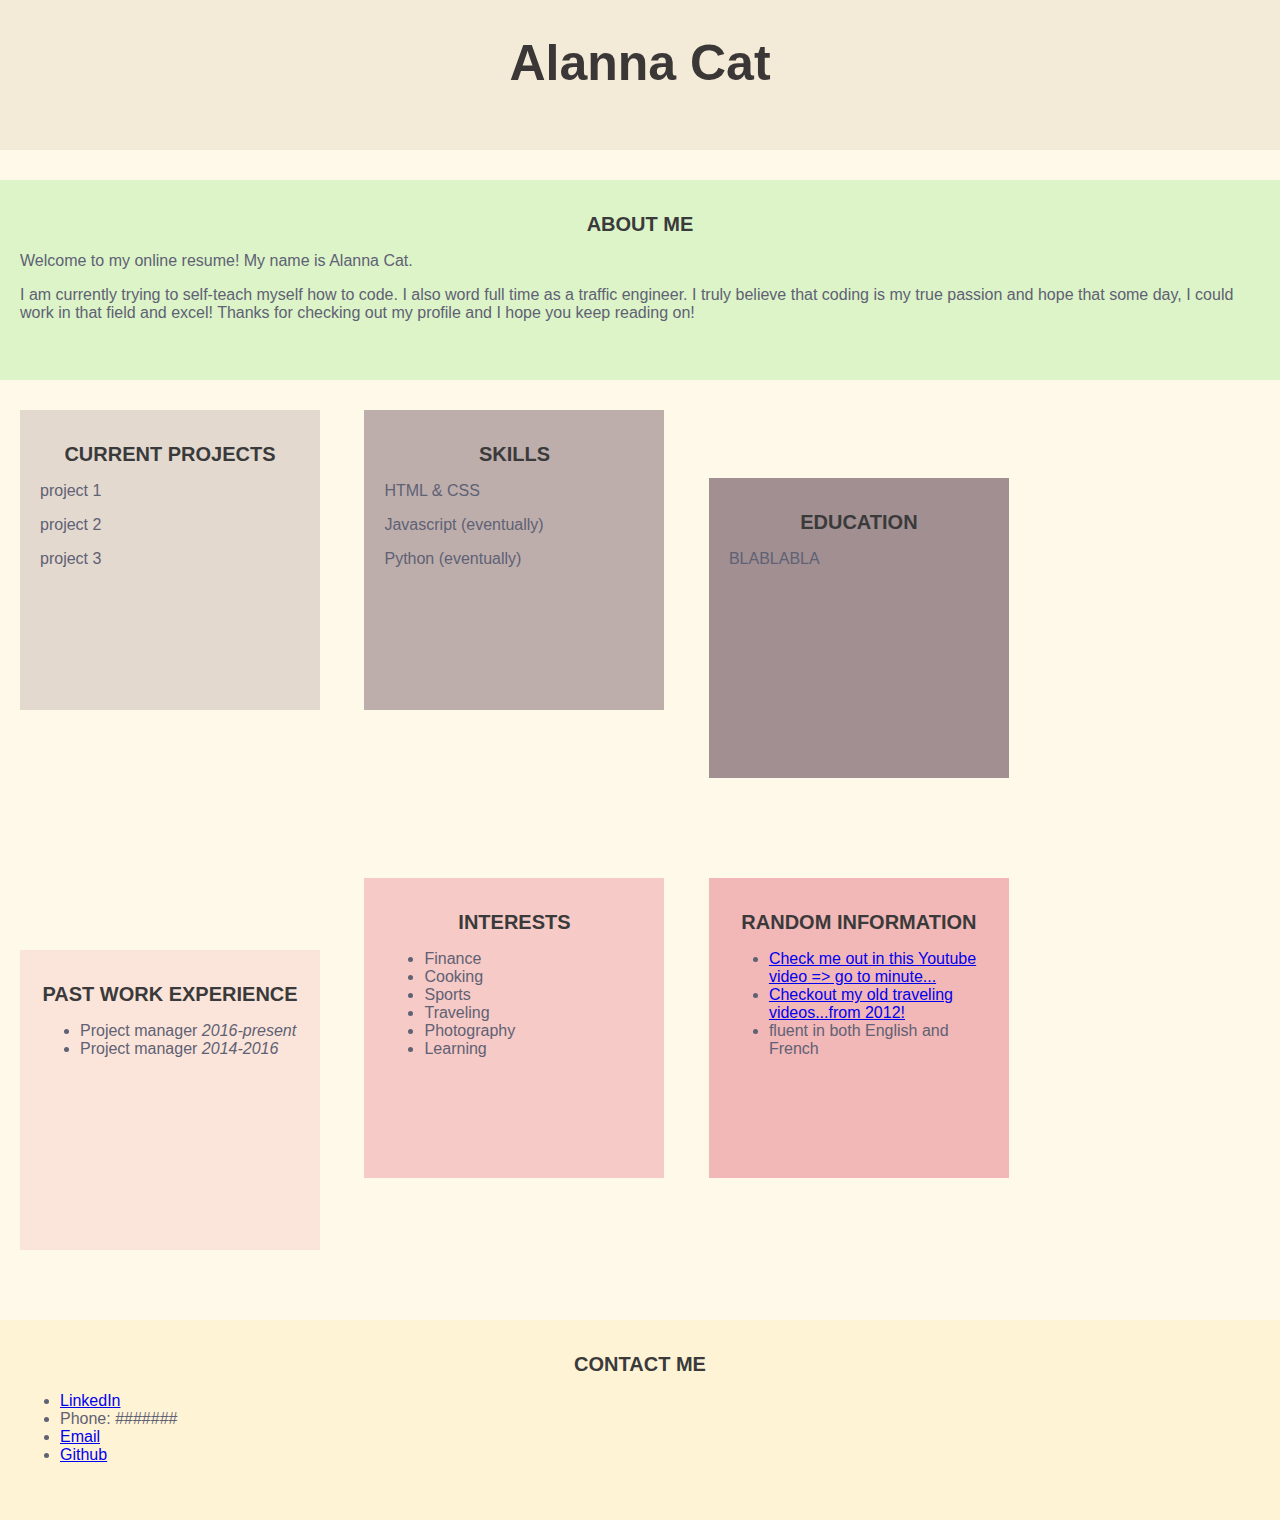
<file: mainpage.html>
<!DOCTYPE html>
<html>
    <head>
        <title>Welcome | Alanna Cat</title>
        <link href="style.css" rel="stylesheet">
    </head>
    
    <!--Long box with my name that is fixed on the page-->
    <body>
        <div class="name">
            <h1>Alanna Cat</h1>
        </div>

        <!--About me section long box-->
        <div class="rectangle about">
            <h1>About me</h1>
            <p>Welcome to my online resume! My name is Alanna Cat.</p>
            <p>I am currently trying to self-teach myself how to code. I also word full time as a traffic engineer. I truly believe that coding is my true passion and hope that some day, I could work in that field and excel! Thanks for checking out my profile and I hope you keep reading on!</p>
        </div>

        <!--Small box with interesting projects-->

        <div class="box projects">
            <h1>Current projects</h1>
            <p>project 1</p>
            <p>project 2</p>
            <p>project 3</p>
        </div>

        <!--Box with set of skills I have-->
        <div class="box skills">
            <h1>Skills</h1> 
            <p>HTML & CSS</p>
            <p>Javascript (eventually)</p>
            <p>Python (eventually)</p>
        </div>

        <!--Formation, school, certificates, etc-->
        <div class="box education">
            <h1>Education</h1>
            <p>BLABLABLA</p>
        </div>
        
        <br>

        <!--Past work experiences-->
        <div class="box work">
           <h1>Past work experience</h1>
           <ul>
                <li>Project manager  <i>2016-present</i></li>
                <li>Project manager <i>2014-2016</i></li>
           </ul>
        </div>

        <!--What I find interesting-->
        <div class="box interests">
            <h1>Interests</h1>
            <ul>
                <li>Finance</li>
                <li>Cooking</li>
                <li>Sports</li>
                <li>Traveling</li>
                <li>Photography</li>
                <li>Learning</li>
            </ul>
        </div>

        <!--random information-->
        <div class="box random">
            <h1>Random information</h1>
            <ul>
                <li><a href="https://www.youtube.com/watch?v=VWcjeQxblBA">Check me out in this Youtube video => go to minute...</a></li>
                <li><a href="LINK">Checkout my old traveling videos...from 2012!</a></li>
                <li>fluent in both English and French</li>
            </ul>
        </div>      
        
        <div class="rectangle contact">
            <h1>Contact me</h1>
            <ul>
                <li><a href="LINK">LinkedIn</a></li>
                <li>Phone: #######</li>
                <li><a href="link">Email</a></li>
                <li><a href="https://github.com/alannacat">Github</a></li>
            </ul>
        </div>   
    </body>
</html>
</file>
<file: style.css>
/* stylesheet for profile page */

body {
    font-family: Arial;
    color:rgb(95,97,116);
    background-color: rgba(255,243,213,0.5);
    box-sizing: border-box;
    margin: 0 auto;

}

h1 {
    font-size: 20px;
    color: rgb(58, 58, 59);
    text-transform: uppercase;
    text-align: center;
}

.name {
    width: 100%;
    height: 150px;
    position: fixed;
    z-index: 5;
    background-color: rgb(243, 235, 215);
}

.name h1 {
     font-size: 50px;
     color: rgb(59, 55, 55);
     text-align: center;
     text-transform: capitalize;
}

.rectangle {
    box-sizing: border-box;
    height: 200px;
    width: 100%;
    padding: 20px;
    position: relative;
    top: 180px;
    }

.box {
    box-sizing: border-box;
    width: 300px;
    height: 300px;
    padding: 20px;
    margin: 50px 20px;
    display: inline-block;
    position: relative;
    top: 160px;
}

.about {
    background-color: rgba(211,242,191, 0.8);
}

.projects {
    background-color: rgba(161,143,146, 0.3);
}

.skills {
    background-color: rgba(161,143,146, 0.7);
}

.education {
    background-color: rgb(161,143,146);
}

.work {
    background-color: rgba(242,183,183, 0.3);
}

.interests {
    background-color: rgba(242,183,183, 0.7);
}

.random {
    background-color: rgb(242,183,183);
}

.contact {
    background-color: rgb(255,243,213);
}
</file>
